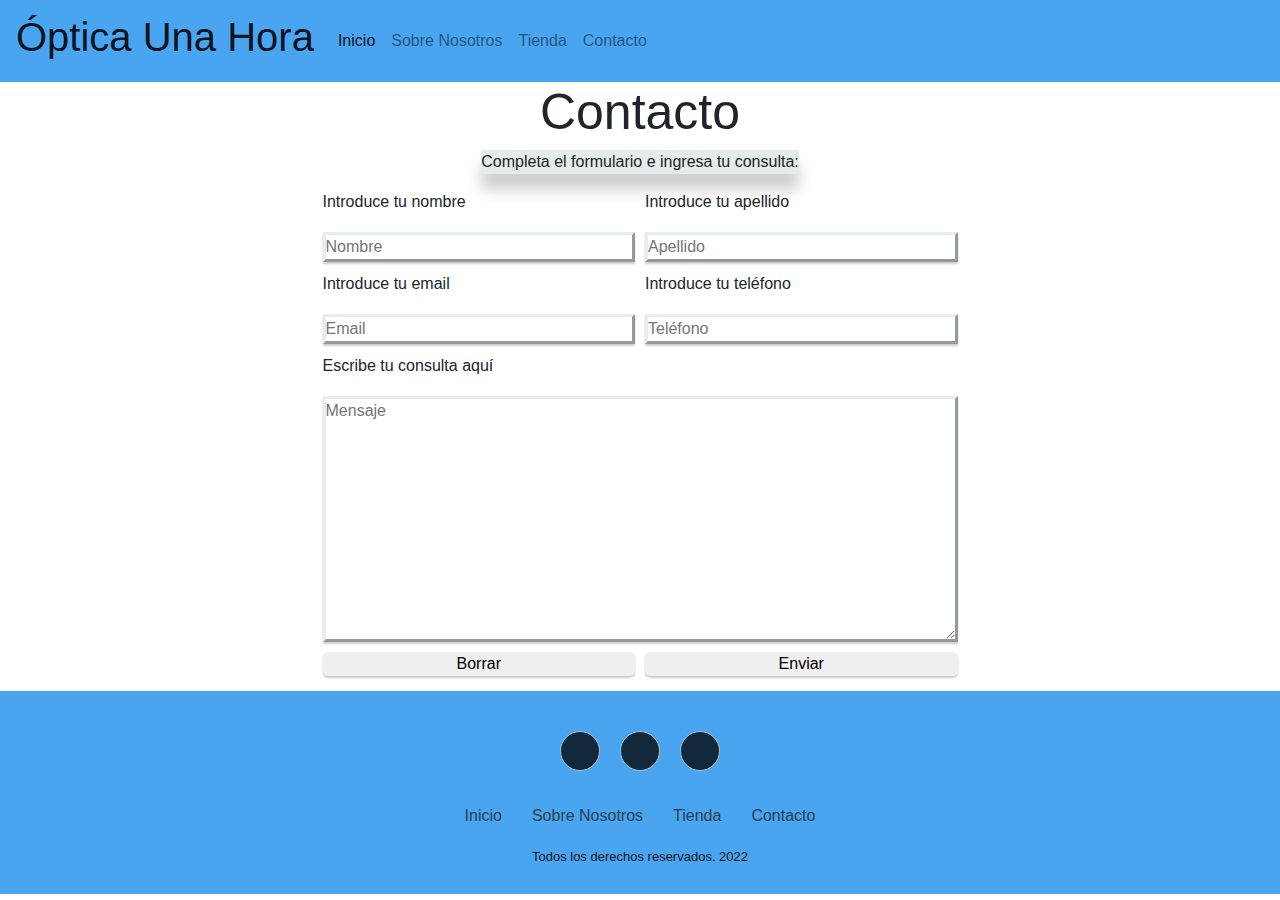
<file: contacto.html>
<!DOCTYPE html>
<html lang="es">

<head>
    <meta charset="UTF-8">
    <meta http-equiv="X-UA-Compatible" content="IE=edge">
    <meta name="viewport" content="width=device-width, initial-scale=1.0">
    <link rel="stylesheet" href="https://cdnjs.cloudflare.com/ajax/libs/font-awesome/6.0.0-beta3/css/all.min.css"
        integrity="sha512-Fo3rlrZj/k7ujTnHg4CGR2D7kSs0v4LLanw2qksYuRlEzO+tcaEPQogQ0KaoGN26/zrn20ImR1DfuLWnOo7aBA=="
        crossorigin="anonymous" referrerpolicy="no-referrer" />
    <link rel="stylesheet" href="https://cdn.jsdelivr.net/npm/bootstrap@4.6.1/dist/css/bootstrap.min.css"
        integrity="sha384-zCbKRCUGaJDkqS1kPbPd7TveP5iyJE0EjAuZQTgFLD2ylzuqKfdKlfG/eSrtxUkn" crossorigin="anonymous">
    <link rel="stylesheet" href="../css/bootstrap.min.css">
    <link rel="stylesheet" href="css/estilos.css">
    <title>Contacto</title>
</head>

<body>
    <header class="headercontacto">
        <nav class="col-12 container-fluid navbar navbar-expand-md navbar-light">
            <!-- imagen de logo -->
            <a class="navbar-brand" href="#">
                <h1>Óptica Una Hora</h1>
            </a>
            <button class="navbar-toggler" type="button" data-toggle="collapse" data-target="#collapsibleNavbar">
                <span class="navbar-toggler-icon"></span>
            </button>
            <!-- final de logo -->
            <!-- inicio de barra de navegacion -->
            <div class="collapse navbar-collapse" id="collapsibleNavbar">
                <ul class="navbar-nav">
                    <li class="nav-item">
                        <a class="nav-link active" href="index.html">Inicio</a>
                    </li>
                    <li class="nav-item">
                        <a class="nav-link" href="sobrenosotros.html">Sobre Nosotros</a>
                    </li>
                    <li class="nav-item">
                        <a class="nav-link" href="tienda.html">Tienda</a>
                    </li>
                    <li class="nav-item">
                        <a class="nav-link" href="#">Contacto</a>
                    </li>
                </ul>
            </div>
        </nav>
    </header>
    <main class="maincontacto">
        <section class="sectioncontacto">
            <h1 class="titulocontacto">Contacto</h1>
        </section>
        <div class="parrafocontacto">
            <p>Completa el formulario e ingresa tu consulta:</p>
        </div>
        <!-- inicio formulario de contacto -->
        <div class="formulariocontacto" id="formulariocontacto">
            <label class="formnombre" for="nombre">Introduce tu nombre</label>
            <input class="formnombre1" type="text" placeholder="Nombre"><br>
            <label class="formapellido" for="apellido">Introduce tu apellido</label>
            <input class="formapellido1" type="text" placeholder="Apellido"><br>
            <label class="formemail" for="email">Introduce tu email</label>
            <input class="formemail1" type="email" id="mail" placeholder="Email" required><br>
            <label class="formnumero" for="number">Introduce tu teléfono</label>
            <input class="formnumero1" type="numero" placeholder="Teléfono"><br>
            <label class="formmensaje" for="mensaje">Escribe tu consulta aquí</label><br>
            <textarea class="formmensaje1" rows="10" placeholder="Mensaje"></textarea><br>
            <input class="formborrar" type="reset" value="Borrar">
            <input class="formenviar" type="submit" value="Enviar">
        </div>
        <!-- final formulario de contacto -->
    </main>
    <footer class="footer f-index">
        <div class="social">
            <a href="https://www.instagram.com/opticaunahora/" target="_blank"><i
                    class="fab fa-instagram"></i></a>
            <a href=""><i class="fab fa-whatsapp"></i></a>
            <a href="https://www.facebook.com/opticaunahora.cordoba" target="_blank"><i class="fab fa-facebook-f"></i></a>
        </div>
        <ul class="list">
            <li>
                <a href="index.html">Inicio</a>
            </li>
            <li>
                <a href="sobrenosotros.html">Sobre Nosotros</a>
            </li>
            <li>
                <a href="tienda.html">Tienda</a>
            </li>
            <li>
                <a href="contacto.html">Contacto</a>
            </li>
        </ul>
        <p class="copyright">
            <i class="far fa-copyright"></i> Todos los derechos reservados. 2022
        </p>
    </footer>
    <script src="https://cdn.jsdelivr.net/npm/jquery@3.5.1/dist/jquery.slim.min.js"
        integrity="sha384-DfXdz2htPH0lsSSs5nCTpuj/zy4C+OGpamoFVy38MVBnE+IbbVYUew+OrCXaRkfj" crossorigin="anonymous">
    </script>
    <script src="https://cdn.jsdelivr.net/npm/popper.js@1.16.1/dist/umd/popper.min.js"
        integrity="sha384-9/reFTGAW83EW2RDu2S0VKaIzap3H66lZH81PoYlFhbGU+6BZp6G7niu735Sk7lN" crossorigin="anonymous">
    </script>
    <script src="https://cdn.jsdelivr.net/npm/bootstrap@4.6.1/dist/js/bootstrap.min.js"
        integrity="sha384-VHvPCCyXqtD5DqJeNxl2dtTyhF78xXNXdkwX1CZeRusQfRKp+tA7hAShOK/B/fQ2" crossorigin="anonymous">
    </script>
</body>

</html>
</file>
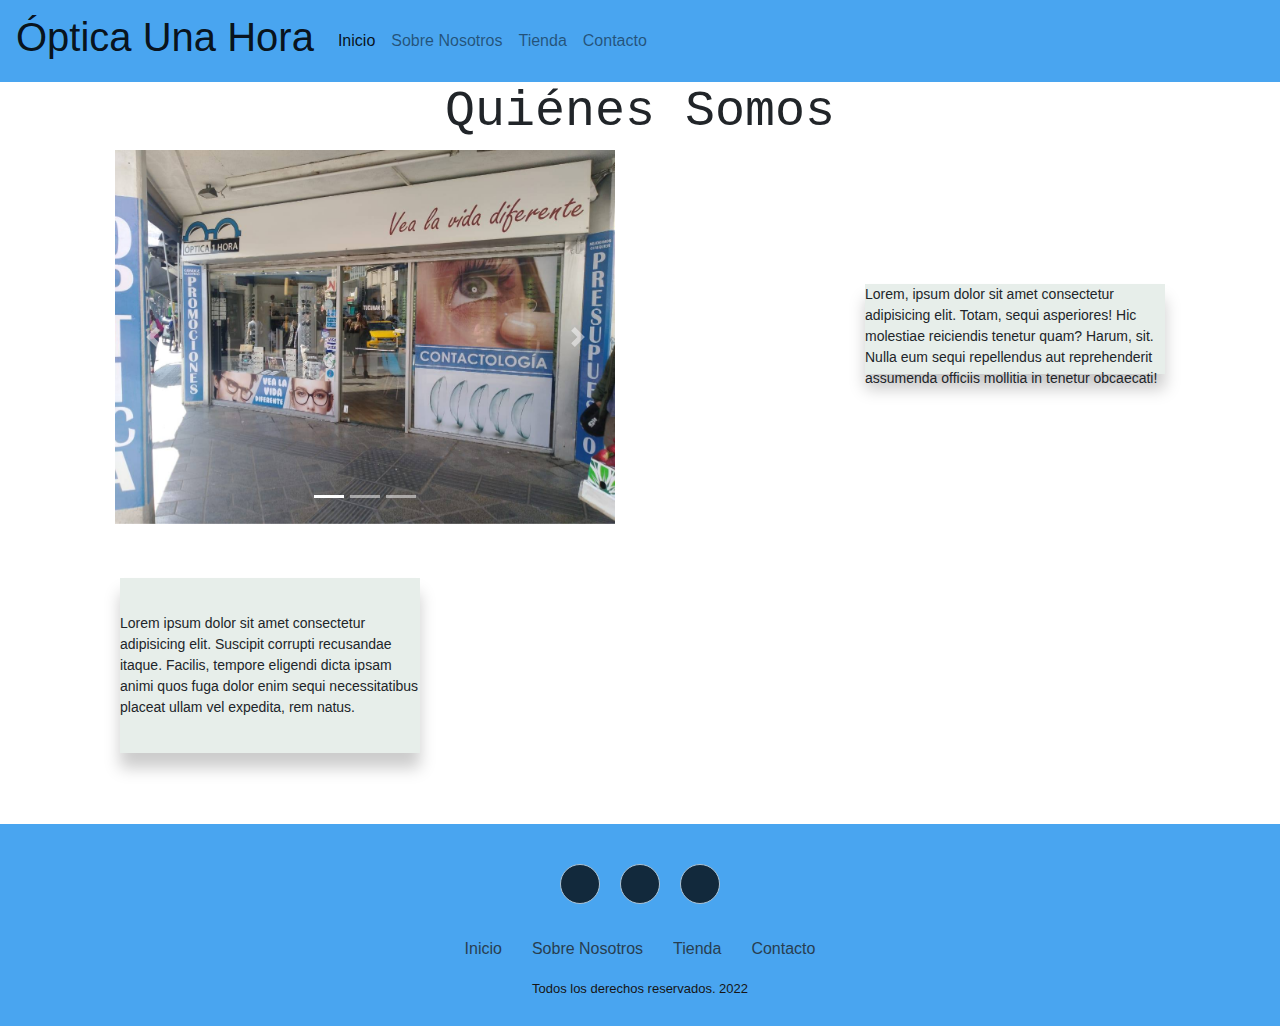
<file: sobrenosotros.html>
<!DOCTYPE html>
<html lang="es">

<head>
    <meta charset="UTF-8" />
    <meta http-equiv="X-UA-Compatible" content="IE=edge" />
    <meta name="viewport" content="width=device-width, initial-scale=1.0" />
    <link rel="stylesheet" href="https://cdnjs.cloudflare.com/ajax/libs/font-awesome/6.0.0-beta3/css/all.min.css"
        integrity="sha512-Fo3rlrZj/k7ujTnHg4CGR2D7kSs0v4LLanw2qksYuRlEzO+tcaEPQogQ0KaoGN26/zrn20ImR1DfuLWnOo7aBA=="
        crossorigin="anonymous" referrerpolicy="no-referrer" />

    <link rel="stylesheet" href="https://unpkg.com/aos@next/dist/aos.css" />
    <link rel="stylesheet" href="https://cdn.jsdelivr.net/npm/bootstrap@4.6.1/dist/css/bootstrap.min.css"
        integrity="sha384-zCbKRCUGaJDkqS1kPbPd7TveP5iyJE0EjAuZQTgFLD2ylzuqKfdKlfG/eSrtxUkn" crossorigin="anonymous" />
    <link rel="stylesheet" href="../css/bootstrap.min.css" />
    <link rel="stylesheet" href="css/estilos.css">
    <title>Sobre Nosotros</title>
</head>

<body>
    <header class="headerproductos">
        <nav class="col-12 container navbar navbar-expand-md navbar-light">
            <!-- imagen de logo -->
            <a class="navbar-brand" href="#">
                <h1>Óptica Una Hora</h1>
            </a>
            <button class="navbar-toggler" type="button" data-toggle="collapse" data-target="#collapsibleNavbar">
                <span class="navbar-toggler-icon"></span>
            </button>
            <!-- final de logo -->
            <!-- inicio de barra de navegacion -->
            <div class="collapse navbar-collapse" id="collapsibleNavbar">
                <ul class="navbar-nav">
                    <li class="nav-item">
                        <a class="nav-link active" href="index.html">Inicio</a>
                    </li>
                    <li class="nav-item">
                        <a class="nav-link" href="#">Sobre Nosotros</a>
                    </li>
                    <li class="nav-item">
                        <a class="nav-link" href="tienda.html">Tienda</a>
                    </li>
                    <li class="nav-item">
                        <a class="nav-link" href="contacto.html">Contacto</a>
                    </li>
                </ul>
            </div>
        </nav>
        <!-- final de la barra de navegacion -->
    </header>
    <main class="mainproductos">
        <section class="sectionacerca">
            <div class="tituloacerca">
                <h1 class="h1acerca">Quiénes Somos</h1>
            </div>
        </section>
        <!-- inicio del carrusel -->
        <div class="carouselacerca">
            <div id="carouselExampleIndicators" class="carousel slide" data-ride="carousel">
                <ol class="carousel-indicators">
                    <li data-target="#carouselExampleIndicators" data-slide-to="0" class="active"></li>
                    <li data-target="#carouselExampleIndicators" data-slide-to="1"></li>
                    <li data-target="#carouselExampleIndicators" data-slide-to="2"></li>
                </ol>
                <div class="carousel-inner">
                    <div class="carousel-item active">
                        <img class="d-block w-100" src="multimedia/local.jpg" alt="fondo slide">
                    </div>
                    <div class="carousel-item">
                        <img class="d-block w-100" src="multimedia/ff.jpg" alt="fondo 1 slide">
                    </div>
                    <div class="carousel-item">
                        <img class="d-block w-100" src="multimedia/gg.jpg" alt="fondo 2 slide">
                    </div>
                </div>
                <a class="carousel-control-prev" href="#carouselExampleIndicators" role="button" data-slide="prev">
                    <span class="carousel-control-prev-icon" aria-hidden="true"></span>
                    <span class="sr-only">Previous</span>
                </a>
                <a class="carousel-control-next" href="#carouselExampleIndicators" role="button" data-slide="next">
                    <span class="carousel-control-next-icon" aria-hidden="true"></span>
                    <span class="sr-only">Next</span>
                </a>
            </div>
            <!-- texto que acompaña al carrusel -->
            <p>
                Lorem, ipsum dolor sit amet consectetur adipisicing elit. Totam, sequi asperiores! Hic molestiae
                reiciendis tenetur quam? Harum, sit. Nulla eum sequi repellendus aut reprehenderit assumenda officiis
                mollitia in tenetur obcaecati!
            </p>
        </div>
        <!-- final del carrusel -->
        <!-- inicio del mapa -->
        <div class="underacerca">
            <!-- texto que acompaña al mapa -->
            <p>
                Lorem ipsum dolor sit amet consectetur adipisicing elit. Suscipit corrupti recusandae itaque. Facilis,
                tempore eligendi dicta ipsam animi quos fuga dolor enim sequi necessitatibus placeat ullam vel expedita,
                rem natus.
            </p>
            <iframe
                src="https://www.google.com/maps/embed?pb=!1m18!1m12!1m3!1d3404.9777688786908!2d-64.19007198485201!3d-31.41473858140466!2m3!1f0!2f0!3f0!3m2!1i1024!2i768!4f13.1!3m3!1m2!1s0x9432a28213df4287%3A0x46882cf26c71a261!2sTucum%C3%A1n%2010%2C%20X5022FKB%20C%C3%B3rdoba%2C%20Argentina!5e0!3m2!1ses-419!2sus!4v1641672383105!5m2!1ses-419!2sus"
                width="450" height="300" style="border:0;" allowfullscreen="" loading="lazy"></iframe>
        </div>
        <!-- final del mapa -->
    </main>
    <footer class="footer f-index">
        <div class="social">
            <a href="https://www.instagram.com/opticaunahora/" target="_blank"><i class="fab fa-instagram"></i></a>
            <a href=""><i class="fab fa-whatsapp"></i></a>
            <a href="https://www.facebook.com/opticaunahora.cordoba" target="_blank"><i
                    class="fab fa-facebook-f"></i></a>
        </div>
        <ul class="list">
            <li>
                <a href="index.html">Inicio</a>
            </li>
            <li>
                <a href="#">Sobre Nosotros</a>
            </li>
            <li>
                <a href="tienda.html">Tienda</a>
            </li>
            <li>
                <a href="contacto.html">Contacto</a>
            </li>
        </ul>
        <p class="copyright">
            <i class="far fa-copyright"></i> Todos los derechos reservados. 2022
        </p>
    </footer>
    <script src="https://unpkg.com/aos@next/dist/aos.js"></script>
    <script>
        AOS.init();
    </script>
    <script src="https://cdn.jsdelivr.net/npm/jquery@3.5.1/dist/jquery.slim.min.js"
        integrity="sha384-DfXdz2htPH0lsSSs5nCTpuj/zy4C+OGpamoFVy38MVBnE+IbbVYUew+OrCXaRkfj" crossorigin="anonymous">
        </script>
    <script src="https://cdn.jsdelivr.net/npm/popper.js@1.16.1/dist/umd/popper.min.js"
        integrity="sha384-9/reFTGAW83EW2RDu2S0VKaIzap3H66lZH81PoYlFhbGU+6BZp6G7niu735Sk7lN" crossorigin="anonymous">
        </script>
    <script src="https://cdn.jsdelivr.net/npm/bootstrap@4.6.1/dist/js/bootstrap.min.js"
        integrity="sha384-VHvPCCyXqtD5DqJeNxl2dtTyhF78xXNXdkwX1CZeRusQfRKp+tA7hAShOK/B/fQ2" crossorigin="anonymous">
        </script>
</body>

</html>
</file>
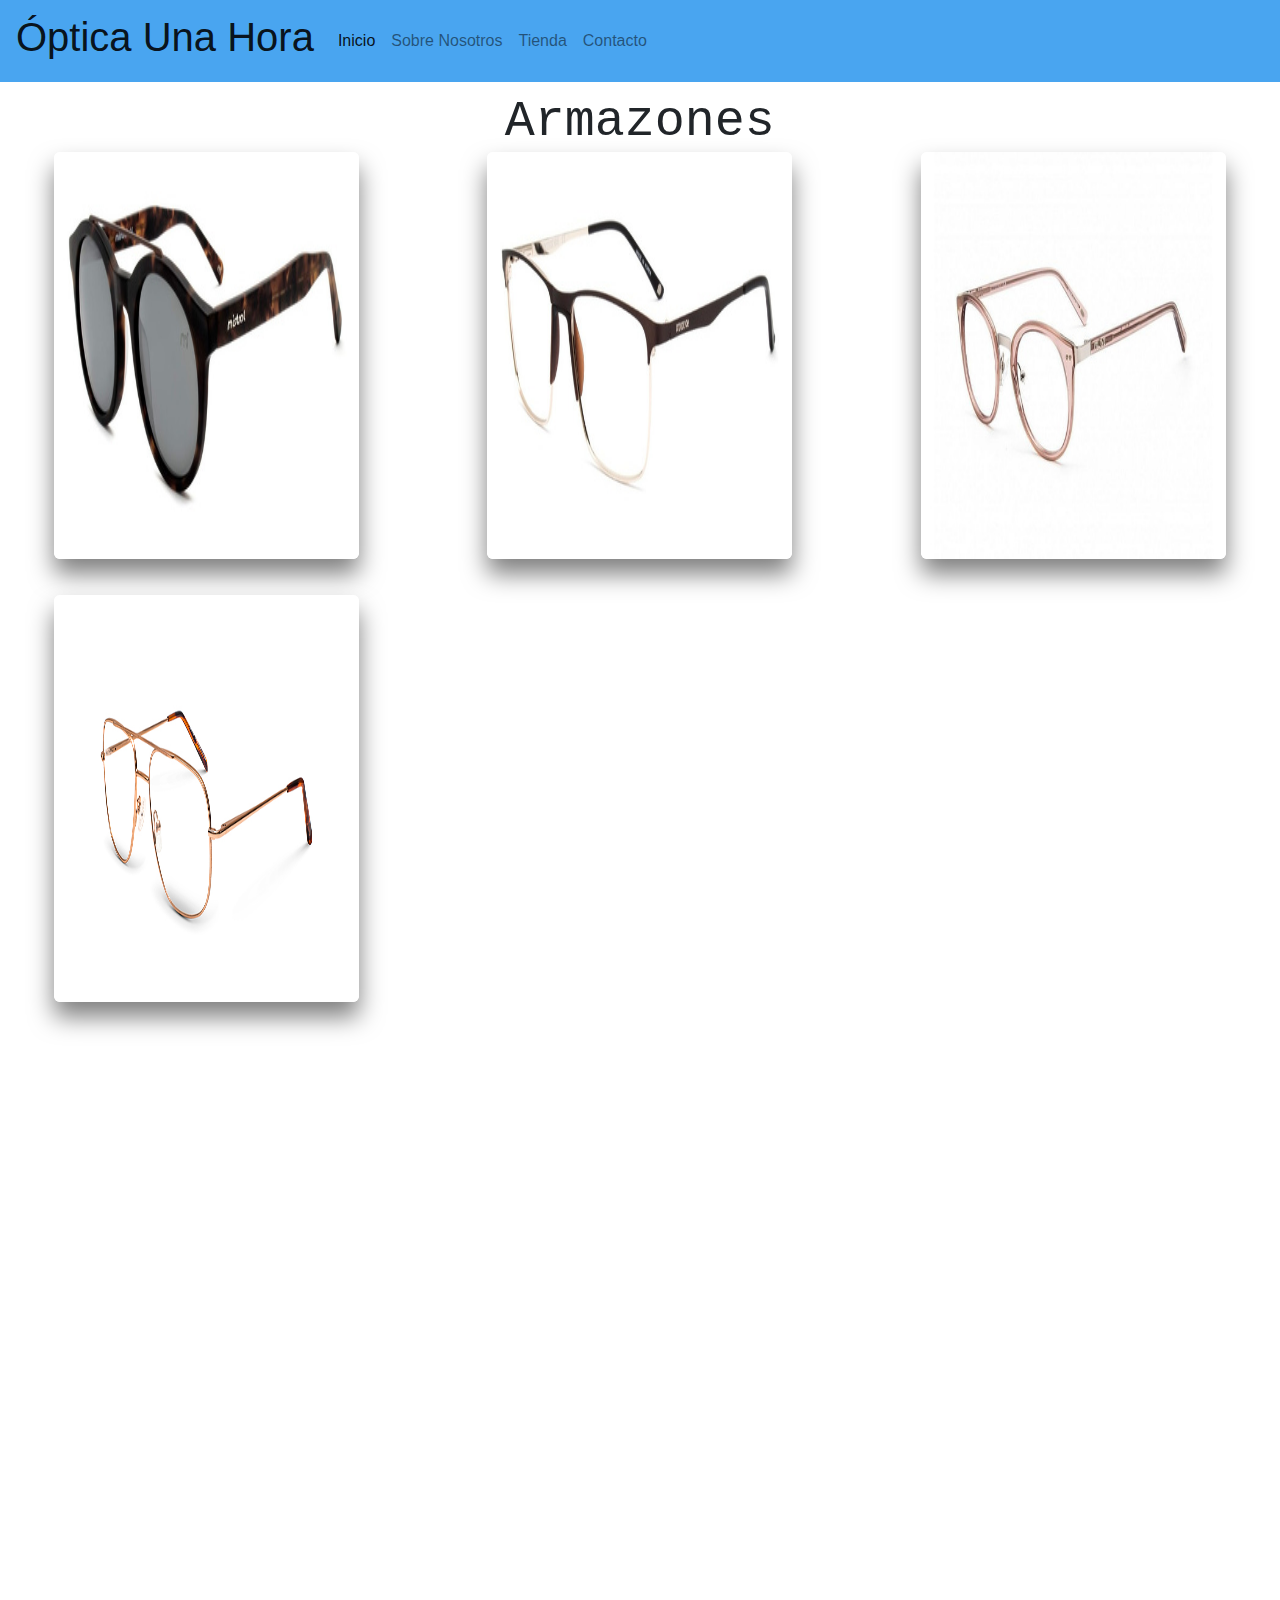
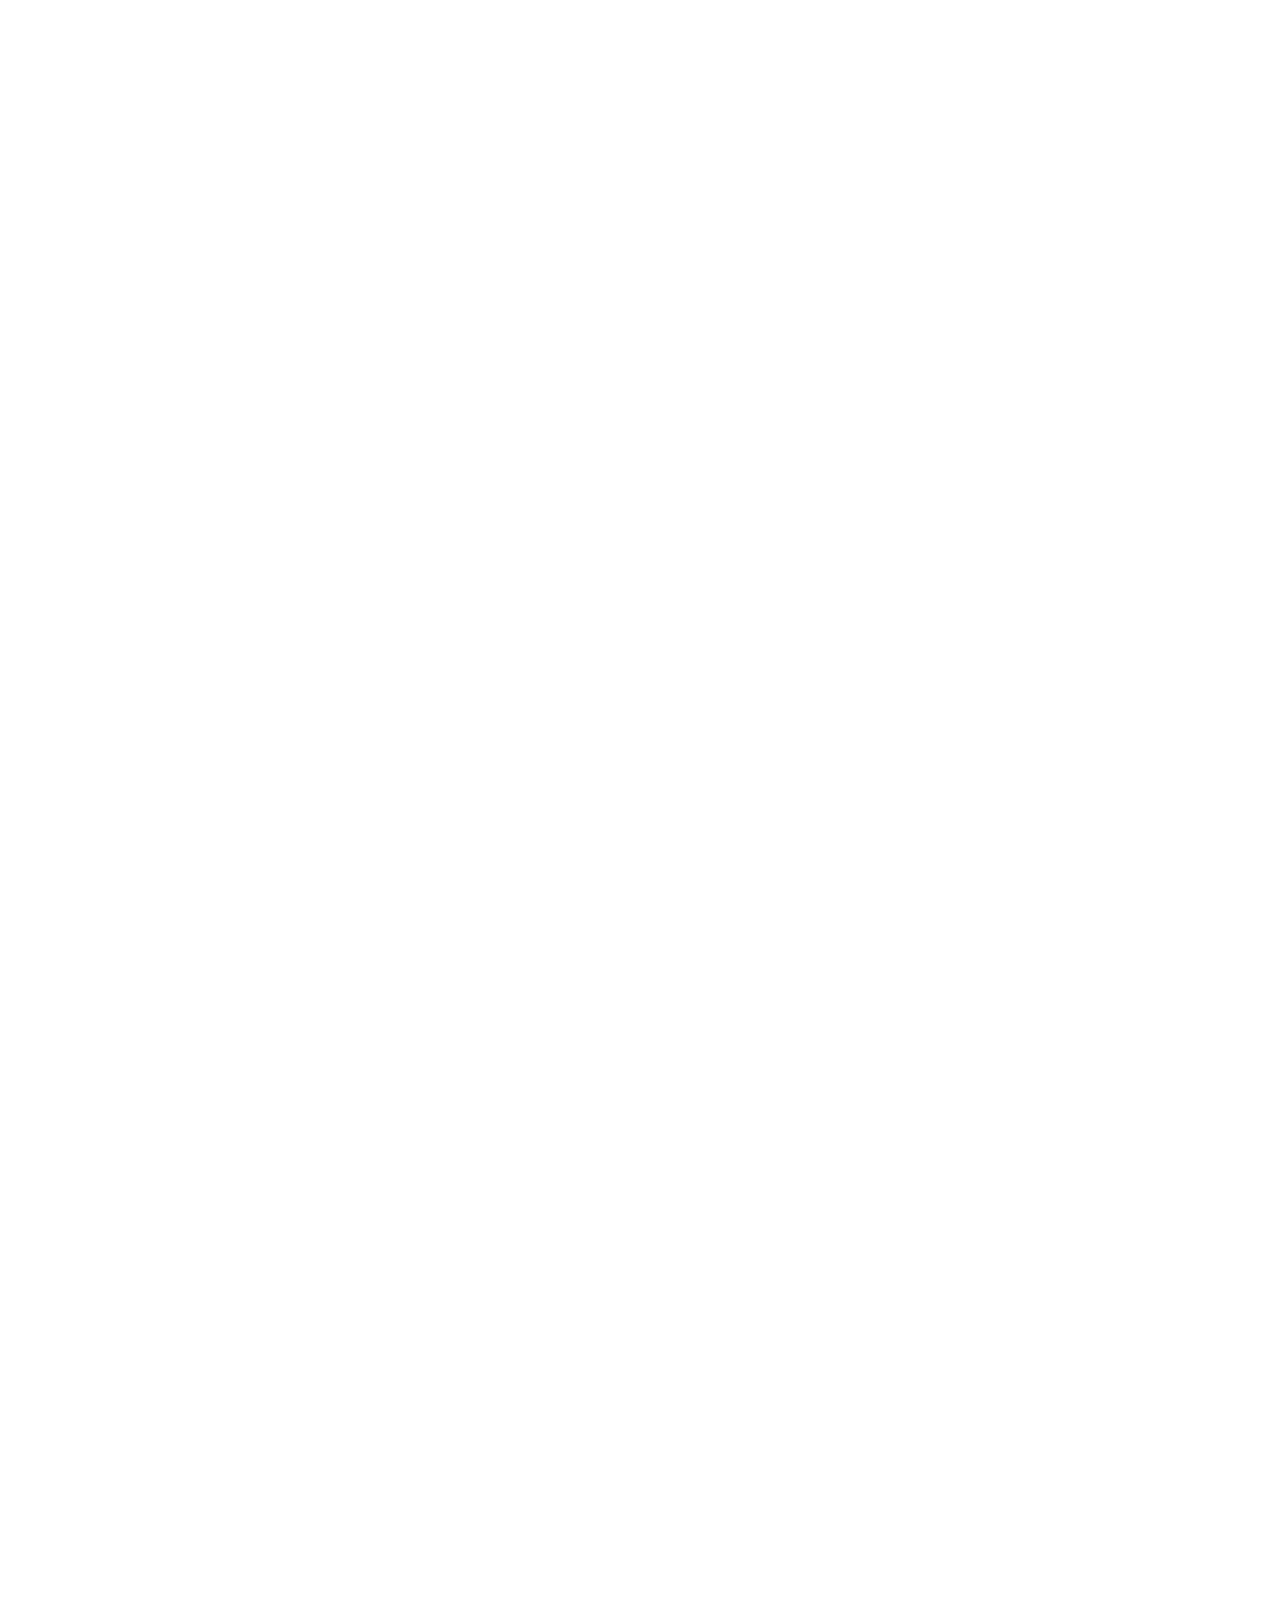
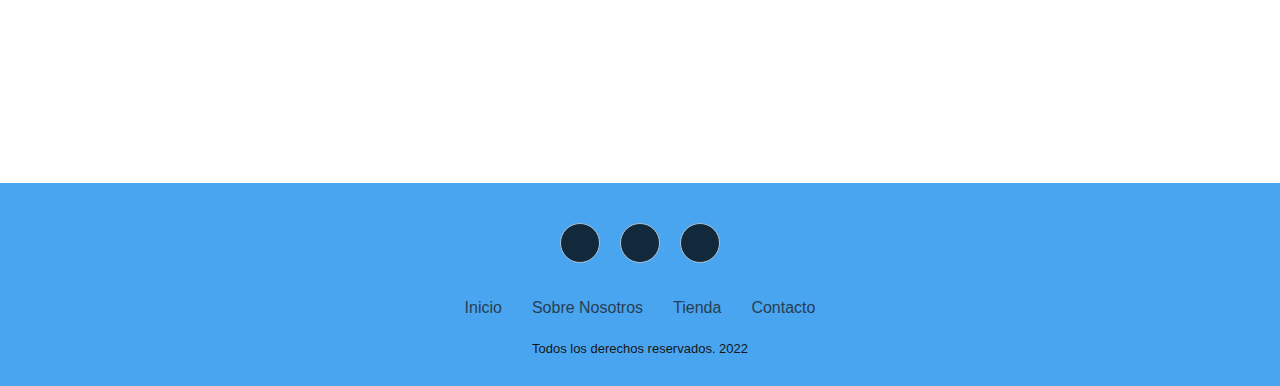
<file: tienda.html>
<!DOCTYPE html>
<html lang="es">

<head>
    <meta charset="UTF-8">
    <meta http-equiv="X-UA-Compatible" content="IE=edge">
    <meta name="viewport" content="width=device-width, initial-scale=1.0">
    <link rel="stylesheet" href="https://cdnjs.cloudflare.com/ajax/libs/font-awesome/6.0.0-beta3/css/all.min.css"
        integrity="sha512-Fo3rlrZj/k7ujTnHg4CGR2D7kSs0v4LLanw2qksYuRlEzO+tcaEPQogQ0KaoGN26/zrn20ImR1DfuLWnOo7aBA=="
        crossorigin="anonymous" referrerpolicy="no-referrer" />

    <link rel="stylesheet" href="https://unpkg.com/aos@next/dist/aos.css" />
    <link rel="stylesheet" href="https://cdn.jsdelivr.net/npm/bootstrap@4.6.1/dist/css/bootstrap.min.css"
        integrity="sha384-zCbKRCUGaJDkqS1kPbPd7TveP5iyJE0EjAuZQTgFLD2ylzuqKfdKlfG/eSrtxUkn" crossorigin="anonymous">
    <link rel="stylesheet" href="../css/bootstrap.min.css">
    <link rel="stylesheet" href="css/estilos.css">
    <title>Tienda</title>
</head>

<body>
    <header class="headertienda">
        <nav class="col-12 container-fluid navbar navbar-expand-md navbar-light">
            <!-- imagen de logo -->
            <a class="navbar-brand" href="#">
                <h1>Óptica Una Hora</h1>
            </a>
            <button class="navbar-toggler" type="button" data-toggle="collapse" data-target="#collapsibleNavbar">
                <span class="navbar-toggler-icon"></span>
            </button>
            <!-- final de logo -->
            <!-- inicio de barra de navegacion -->
            <div class="collapse navbar-collapse" id="collapsibleNavbar">
                <ul class="navbar-nav">
                    <li class="nav-item">
                        <a class="nav-link active" href="index.html">Inicio</a>
                    </li>
                    <li class="nav-item">
                        <a class="nav-link" href="sobrenosotros.html">Sobre Nosotros</a>
                    </li>
                    <li class="nav-item">
                        <a class="nav-link" href="#">Tienda</a>
                    </li>
                    <li class="nav-item">
                        <a class="nav-link" href="contacto.html">Contacto</a>
                    </li>
                </ul>
            </div>
        </nav>
        <!-- final de la barra de navegacion -->
    </header>
    <main class="maintienda">
        <section id="sectionarmazones">
            <div data-aos="flip-up" class="itemarmazones itemarmazones1">
                <h1 class="h1tienda">Armazones</h1>
            </div>
            <div data-aos="zoom-in" class="itemarmazones itemarmazones2">
                <figure>
                    <img src="multimedia/mistral.jpg" alt="mistral">
                    <div class="efectocard">
                        <h3>$0.00</h3>
                        <h4>Envio Gratis</h4>
                        <p>Lorem ipsum dolor sit amet consectetur adipisicing elit.</p>
                    </div>
                </figure>
            </div>
            <div data-aos="zoom-in" class="itemarmazones itemarmazones3">
                <figure>
                    <img src="multimedia/protoype.jpg" alt="prototype">
                    <div class="efectocard">
                        <h3>$0.00</h3>
                        <h4>Envio Gratis</h4>
                        <p>Lorem ipsum dolor sit amet consectetur adipisicing elit.</p>
                    </div>
                </figure>
            </div>
            <div data-aos="zoom-in" class="itemarmazones itemarmazones4">
                <figure>
                    <img src="multimedia/prune.jpg" alt="prune">
                    <div class="efectocard">
                        <h3>$0.00</h3>
                        <h4>Envio Gratis</h4>
                        <p>Lorem ipsum dolor sit amet consectetur adipisicing elit.</p>
                    </div>
                </figure>
            </div>
            <div data-aos="zoom-in" class="itemarmazones itemarmazones5">
                <figure>
                    <img src="multimedia/kypers.jpg" alt="kypers">
                    <div class="efectocard">
                        <h3>$0.00</h3>
                        <h4>Envio Gratis</h4>
                        <p>Lorem ipsum dolor sit amet consectetur adipisicing elit.</p>
                    </div>
                </figure>
            </div>

        </section>
        <!-- final seccion ARMAZONES -->
        <!-- inicio seccion LENTESSOL -->
        <section id="sectionlentesdesol">
            <div data-aos="flip-up" class="itemlentessol itemlentessol1">
                <h1 class="h1tienda">Lentes de Sol</h1>
            </div>
            <div data-aos="zoom-in" class="itemlentessol itemlentessol2">
                <figure>
                    <img src="multimedia/rayban.webp" alt="Rayban">
                    <div class="efectocard">
                        <h3>$0.00</h3>
                        <h4>Envio Gratis</h4>
                        <p>Lorem ipsum dolor sit amet consectetur adipisicing elit.</p>
                    </div>
                </figure>
            </div>
            <div data-aos="zoom-in" class="itemlentessol itemlentessol3">
                <figure>
                    <img src="multimedia/polarizados.jpg" alt="Polarizados">
                    <div class="efectocard">
                        <h3>$0.00</h3>
                        <h4>Envio Gratis</h4>
                        <p>Lorem ipsum dolor sit amet consectetur adipisicing elit.</p>
                    </div>
                </figure>
            </div>
            <div data-aos="zoom-in" class="itemlentessol itemlentessol4">
                <figure>
                    <img src="multimedia/color.jfif" alt="Color">
                    <div class="efectocard">
                        <h3>$0.00</h3>
                        <h4>Envio Gratis</h4>
                        <p>Lorem ipsum dolor sit amet consectetur adipisicing elit.</p>
                    </div>
                </figure>
            </div>
            <div data-aos="zoom-in" class="itemlentessol itemlentessol5">
                <figure>
                    <img src="multimedia/motoroil.jfif" alt="Motor Oil">
                    <div class="efectocard">
                        <h3>$0.00</h3>
                        <h4>Envio Gratis</h4>
                        <p>Lorem ipsum dolor sit amet consectetur adipisicing elit.</p>
                    </div>
                </figure>
            </div>
        </section>
        <!-- final de seccion lentesdesol -->
        <!-- inicio de seccion DeContacto -->
        <section id="sectionlentescontacto">
            <div data-aos="flip-up" class="itemacontacto itemacontacto1">
                <h1 class="h1tienda">Lentes de Contacto</h1>
            </div>
            <div data-aos="zoom-in" class="itemacontacto itemacontacto2">
                <figure>
                    <img src="multimedia/contacto" alt="contactología">
                    <div class="efectocard">
                        <h3>$0.00</h3>
                        <h4>Envio Gratis</h4>
                        <p>Lorem ipsum dolor sit amet consectetur adipisicing elit.</p>
                    </div>
                </figure>
            </div>
        </section>
        <!-- final de seccion DeContacto -->
        <!-- inicio de seccion accesorios -->
        <section id="sectionaccesorios">
            <div data-aos="flip-up" class="imtemaccesorios imtemaccesorios1">
                <h1 class="h1tienda">Líquidos y accesorios</h1>
            </div>
            <div data-aos="zoom-in" class="imtemaccesorios imtemaccesorios2">
                <figure>
                    <img src="multimedia/gg.jpg" alt="liquidos">
                    <div class="efectocard">
                        <h3>$0.00</h3>
                        <h4>Envio Gratis</h4>
                        <p>Lorem ipsum dolor sit amet consectetur adipisicing elit.</p>
                    </div>
                </figure>
            </div>
            <div data-aos="zoom-in" class="imtemaccesorios imtemaccesorios3">
                <figure>
                    <img src="multimedia/colgantes.jpg" alt="colgantes">
                    <div class="efectocard">
                        <h3>$0.00</h3>
                        <h4>Envio Gratis</h4>
                        <p>Lorem ipsum dolor sit amet consectetur adipisicing elit.</p>
                    </div>
                </figure>
            </div>
            <div data-aos="zoom-in" class="imtemaccesorios imtemaccesorios4">
                <figure>
                    <img src="multimedia/soporte.jfif" alt="accesorios">
                    <div class="efectocard">
                        <h3>$0.00</h3>
                        <h4>Envio Gratis</h4>
                        <p>Lorem ipsum dolor sit amet consectetur adipisicing elit.</p>
                    </div>
                </figure>
            </div>
        </section>
        <!-- final de seccion accesorios -->
    </main>
    <footer class="footer f-index">
        <div class="social">
            <a href="https://www.instagram.com/opticaunahora/" target="_blank"><i class="fab fa-instagram"></i></a>
            <a href=""><i class="fab fa-whatsapp"></i></a>
            <a href="https://www.facebook.com/opticaunahora.cordoba" target="_blank"><i
                    class="fab fa-facebook-f"></i></a>
        </div>
        <ul class="list">
            <li>
                <a href="index.html">Inicio</a>
            </li>
            <li>
                <a href="sobrenosotros.html">Sobre Nosotros</a>
            </li>
            <li>
                <a href="#">Tienda</a>
            </li>
            <li>
                <a href="contacto.html">Contacto</a>
            </li>
        </ul>
        <p class="copyright">
            <i class="far fa-copyright"></i> Todos los derechos reservados. 2022
        </p>
    </footer>
    <script src="https://unpkg.com/aos@next/dist/aos.js"></script>
    <script src="https://cdn.jsdelivr.net/npm/jquery@3.5.1/dist/jquery.slim.min.js"
        integrity="sha384-DfXdz2htPH0lsSSs5nCTpuj/zy4C+OGpamoFVy38MVBnE+IbbVYUew+OrCXaRkfj" crossorigin="anonymous">
        </script>
    <script src="https://cdn.jsdelivr.net/npm/popper.js@1.16.1/dist/umd/popper.min.js"
        integrity="sha384-9/reFTGAW83EW2RDu2S0VKaIzap3H66lZH81PoYlFhbGU+6BZp6G7niu735Sk7lN" crossorigin="anonymous">
        </script>
    <script src="https://cdn.jsdelivr.net/npm/bootstrap@4.6.1/dist/js/bootstrap.min.js"
        integrity="sha384-VHvPCCyXqtD5DqJeNxl2dtTyhF78xXNXdkwX1CZeRusQfRKp+tA7hAShOK/B/fQ2" crossorigin="anonymous">
        </script>
    <script>
        AOS.init();
    </script>
</body>

</html>
</file>
<file: css/estilos.css>
* {
    margin: 0;
    padding: 0;
    box-sizing: border-box;
    font-family: 'Segoe UI', sans-serif;
    font-size: 16px;
}

body {
    width: 100%;
    height: 100%;
    overflow-x: hidden;
    background-color: #fff;
}

.header {
    width: 100%;
    height: 10%;
}

.main {
    width: 100%;
    height: 10%;
}

nav {
    text-align: center;
    top: 0;
    width: 100%;
    display: flex;
    justify-content: center;
    align-items: center;
    background-color: #49a5f0;
}

ul {
    display: flex;
    justify-content: center;
    align-items: flex-end;
    list-style: none;
}

li {
    display: flex;
    justify-content: center;
    align-items: center;
}

.footer {
    padding: 40px 0 10px;
    background-color: #49a5f0;
}

.footer .social {
    text-align: center;
    margin-bottom: 25px;
    color: #020202;
}

.footer .social a {
    font-size: 24px;
    color: inherit;
    border: 1px solid #ccc;
    width: 40px;
    height: 40px;
    line-height: 31px;
    display: inline-block;
    text-align: center;
    border-radius: 50%;
    margin: 0 8px;
    opacity: 0.75;
    background: #000;
    color: #fff;
    transition: all 0.3s ease;
}

.footer .social a:hover {
    opacity: 0.9;
    transition: all 0.3s ease;
    color: #24262b;
    background: #fff;
}

.footer ul {
    margin-top: 0;
    padding: 0;
    list-style: none;
    font-size: 18px;
    line-height: 1.6;
    margin-bottom: 0;
    text-align: center;
    display: flex;
    justify-content: center;
    flex-wrap: wrap;
}

.footer ul a {
    color: inherit;
    text-decoration: none;
    opacity: 0.8;
}

.footer ul li {
    display: inline-block;
    padding: 0 15px;
}

.footer ul li a:hover {
    opacity: 1;
    transition: all 0.3s ease;
    color: #24262b;
}

.footer .copyright {
    margin-top: 15px;
    text-align: center;
    font-size: 13px;
    color: rgb(22, 21, 21);
}

/* FINAL DE NAV Y FOOTER */
/* INICIO DE INDEX */

.display-4 {
    font-family: 'Courier New', Courier, monospace;
    font-size: 24px clamp(3rem, 2.5vw, 5rem);
    color: #2E302F;
}

.parrafoindex {
    height: clamp(100px, 50%, 400px);
}

.container-fluid {
    height: 100%;
}

.contenido {
    width: clamp(320px, 100%, 2560px);
}

.main {
    background-image: url();
    background-repeat: no-repeat;
    background-position-x: center;
    background-position-y: center;

}

.jumbotron {
    visibility: hidden;
    margin-bottom: 0px;
    padding-top: 35%;
    padding-bottom: 35%;
}

.jumbotron h1,
.jumbotron hr,
.jumbotron p,
.jumbotron a {
    visibility: visible;

}

.jumbotron a {
    background-color: #2E302F;
    color: #fff;
    font-size: 500;
    border: 1px solid #ccc;
    border-radius: 50px;
}

.jumbotron a:hover {
    background-color: #fff;
    color: #2E302F;
    font-size: 500;
    border: 1px solid #ccc;
    border-radius: 50px;
}

.btn-tienda {
    text-align: center;
    width: clamp(100px, 50%, 400px);
}

@media only screen and (max-height: 896px) {
    .main {
        background-position-x: center;
        background-position-y: center;
        padding-top: 25%;
        padding-bottom: 25%;
    }
}

@media only screen and (max-height: 1500px) {
    .main {
        background-position-x: center;
        background-position-y: center;
        padding-top: 0;
        padding-bottom: 0;
    }
}


/* FINAL DEL INDEX */
/* INICIO DE TIENDA */

.h1tienda {
    font-family: 'Courier New', Courier, monospace;
    font-size: clamp(35px, 50%, 75px);
    font-size: 50px;
}

/* INICIO DE SECCION ARMAZONES */

#sectionarmazones {
    display: grid;
    grid-template-columns: repeat(3, 1fr);
    grid-template-rows: 75px repeat(2, 1fr);
    gap: 20px;
}

.itemarmazones {
    display: flex;
    justify-content: center;
}

.itemarmazones1 {
    grid-column: 1/4;
    grid-row: 1/2;
    padding: 10px;
}

.itemarmazones2 {
    grid-column: 1/2;
    grid-row: 2/3;
}

.itemarmazones2 figure {
    position: relative;
    width: 305px;
    height: 407px;
    overflow: hidden;
    border-radius: 6px;
    box-shadow: 0px 15px 25px rgba(0, 0, 0, 0.50);
    cursor: pointer;
}

.itemarmazones2 figure:hover>img {
    transform: scale(1.2);
}

.itemarmazones2 figure img {
    width: 100%;
    height: 100%;
    transition: all 0.5s ease-out;
}

.itemarmazones2 figure .efectocard {
    position: absolute;
    top: 0;
    width: 100%;
    height: 100%;
    background-color: rgba(11, 103, 123, 0.6);
    opacity: 0;
    visibility: hidden;
    text-align: center;
    display: flex;
    justify-content: flex-end;
    align-items: flex-start;
    flex-direction: column;
}

.itemarmazones2 figure:hover>.efectocard {
    opacity: 1;
    visibility: visible;
}

.itemarmazones2 figure:hover .efectocard h3 {
    color: #E7EEEA;
    font-size: 30px;
    font-family: 'Courier New', Courier, monospace;
    font-weight: 600;
    text-align: start;
    padding-left: 20px;
}

.itemarmazones2 figure:hover .efectocard h4 {
    color: #0a0a0a;
    font-size: 18px;
    font-family: 'Courier New', Courier, monospace;
    font-weight: 600;
    text-align: left;
    padding-left: 20px;
}

.itemarmazones2 figure .efectocard p {
    color: #E7EEEA;
    font-size: 14px;
    font-family: 'Courier New', Courier, monospace;
    text-align: left;
    padding-left: 20px;
}

.itemarmazones3 {
    grid-column: 2/3;
    grid-row: 2/3;
}

.itemarmazones3 figure {
    position: relative;
    width: 305px;
    height: 407px;
    overflow: hidden;
    border-radius: 6px;
    box-shadow: 0px 15px 25px rgba(0, 0, 0, 0.50);
    cursor: pointer;
}

.itemarmazones3 figure:hover>img {
    transform: scale(1.2);
}

.itemarmazones3 figure img {
    width: 100%;
    height: 100%;
    transition: all 0.5s ease-out;
}

.itemarmazones3 figure .efectocard {
    position: absolute;
    top: 0;
    width: 100%;
    height: 100%;
    background-color: rgba(11, 103, 123, 0.6);
    opacity: 0;
    visibility: hidden;
    text-align: center;
    display: flex;
    justify-content: flex-end;
    align-items: flex-start;
    flex-direction: column;
}

.itemarmazones3 figure:hover>.efectocard {
    opacity: 1;
    visibility: visible;
}

.itemarmazones3 figure:hover .efectocard h3 {
    color: #E7EEEA;
    font-size: 30px;
    font-family: 'Courier New', Courier, monospace;
    font-weight: 600;
    text-align: start;
    padding-left: 20px;
}

.itemarmazones3 figure:hover .efectocard h4 {
    color: #0a0a0a;
    font-size: 18px;
    font-family: 'Courier New', Courier, monospace;
    font-weight: 600;
    text-align: left;
    padding-left: 20px;
}

.itemarmazones3 figure .efectocard p {
    color: #E7EEEA;
    font-size: 14px;
    font-family: 'Courier New', Courier, monospace;
    text-align: left;
    padding-left: 20px;
}

.itemarmazones4 {
    grid-column: 3/4;
    grid-row: 2/3;
}

.itemarmazones4 figure {
    position: relative;
    width: 305px;
    height: 407px;
    overflow: hidden;
    border-radius: 6px;
    box-shadow: 0px 15px 25px rgba(0, 0, 0, 0.50);
    cursor: pointer;
}

.itemarmazones4 figure:hover>img {
    transform: scale(1.2);
}

.itemarmazones4 figure img {
    width: 100%;
    height: 100%;
    transition: all 0.5s ease-out;
}

.itemarmazones4 figure .efectocard {
    position: absolute;
    top: 0;
    width: 100%;
    height: 100%;
    background-color: rgba(11, 103, 123, 0.6);
    opacity: 0;
    visibility: hidden;
    text-align: center;
    display: flex;
    justify-content: flex-end;
    align-items: flex-start;
    flex-direction: column;
}

.itemarmazones4 figure:hover>.efectocard {
    opacity: 1;
    visibility: visible;
}

.itemarmazones4 figure:hover .efectocard h3 {
    color: #E7EEEA;
    font-size: 30px;
    font-family: 'Courier New', Courier, monospace;
    font-weight: 600;
    text-align: start;
    padding-left: 20px;
}

.itemarmazones4 figure:hover .efectocard h4 {
    color: #0a0a0a;
    font-size: 18px;
    font-family: 'Courier New', Courier, monospace;
    font-weight: 600;
    text-align: left;
    padding-left: 20px;
}

.itemarmazones4 figure .efectocard p {
    color: #E7EEEA;
    font-size: 14px;
    font-family: 'Courier New', Courier, monospace;
    text-align: left;
    padding-left: 20px;
}

.itemarmazones5 {
    grid-column: 1/2;
    grid-row: 3/4;
}

.itemarmazones5 figure {
    position: relative;
    width: 305px;
    height: 407px;
    overflow: hidden;
    border-radius: 6px;
    box-shadow: 0px 15px 25px rgba(0, 0, 0, 0.50);
    cursor: pointer;
}

.itemarmazones5 figure:hover>img {
    transform: scale(1.2);
}

.itemarmazones5 figure img {
    width: 100%;
    height: 100%;
    transition: all 0.5s ease-out;
}

.itemarmazones5 figure .efectocard {
    position: absolute;
    top: 0;
    width: 100%;
    height: 100%;
    background-color: rgba(11, 103, 123, 0.6);
    opacity: 0;
    visibility: hidden;
    text-align: center;
    display: flex;
    justify-content: flex-end;
    align-items: flex-start;
    flex-direction: column;
}

.itemarmazones5 figure:hover>.efectocard {
    opacity: 1;
    visibility: visible;
}

.itemarmazones5 figure:hover .efectocard h3 {
    color: #E7EEEA;
    font-size: 30px;
    font-family: 'Courier New', Courier, monospace;
    font-weight: 600;
    text-align: start;
    padding-left: 20px;
}

.itemarmazones5 figure:hover .efectocard h4 {
    color: #0a0a0a;
    font-size: 18px;
    font-family: 'Courier New', Courier, monospace;
    font-weight: 600;
    text-align: left;
    padding-left: 20px;
}

.itemarmazones5 figure .efectocard p {
    color: #E7EEEA;
    font-size: 14px;
    font-family: 'Courier New', Courier, monospace;
    text-align: left;
    padding-left: 20px;
}

/* FINAL DE SECCION ARMAZONES */
/* INICIO DE SECCION LENTESSOL */

#sectionlentesdesol {
    display: grid;
    grid-template-columns: repeat(4, 1fr);
    grid-template-rows: 75px 1fr;
    gap: 20px;
}

.itemlentessol {
    display: flex;
    justify-content: center;
}

.itemlentessol1 {
    grid-column: 2/4;
    grid-row: 1/2;
    padding: 10px;
}

.itemlentessol2 {
    grid-column: 1/2;
    grid-row: 2/3;
}

.itemlentessol2 figure {
    position: relative;
    width: 305px;
    height: 407px;
    overflow: hidden;
    border-radius: 6px;
    box-shadow: 0px 15px 25px rgba(0, 0, 0, 0.50);
    cursor: pointer;
}

.itemlentessol2 figure:hover>img {
    transform: scale(1.2);
}

.itemlentessol2 figure img {
    width: 100%;
    height: 100%;
    transition: all 0.5s ease-out;
}

.itemlentessol2 figure .efectocard {
    position: absolute;
    top: 0;
    width: 100%;
    height: 100%;
    background-color: rgba(11, 103, 123, 0.6);
    opacity: 0;
    visibility: hidden;
    text-align: center;
    display: flex;
    justify-content: flex-end;
    align-items: flex-start;
    flex-direction: column;
}

.itemlentessol2 figure:hover>.efectocard {
    opacity: 1;
    visibility: visible;
}

.itemlentessol2 figure:hover .efectocard h3 {
    color: #E7EEEA;
    font-size: 30px;
    font-family: 'Courier New', Courier, monospace;
    font-weight: 600;
    text-align: start;
    padding-left: 20px;
}

.itemlentessol2 figure:hover .efectocard h4 {
    color: #0a0a0a;
    font-size: 18px;
    font-family: 'Courier New', Courier, monospace;
    font-weight: 600;
    text-align: left;
    padding-left: 20px;
}

.itemlentessol2 figure .efectocard p {
    color: #E7EEEA;
    font-size: 14px;
    font-family: 'Courier New', Courier, monospace;
    text-align: left;
    padding-left: 20px;
}

.itemlentessol3 {
    grid-column: 2/3;
    grid-row: 2/3;
}

.itemlentessol3 figure {
    position: relative;
    width: 305px;
    height: 407px;
    overflow: hidden;
    border-radius: 6px;
    box-shadow: 0px 15px 25px rgba(0, 0, 0, 0.50);
    cursor: pointer;
}

.itemlentessol3 figure:hover>img {
    transform: scale(1.2);
}

.itemlentessol3 figure img {
    width: 100%;
    height: 100%;
    transition: all 0.5s ease-out;
}

.itemlentessol3 figure .efectocard {
    position: absolute;
    top: 0;
    width: 100%;
    height: 100%;
    background-color: rgba(11, 103, 123, 0.6);
    opacity: 0;
    visibility: hidden;
    text-align: center;
    display: flex;
    justify-content: flex-end;
    align-items: flex-start;
    flex-direction: column;
}

.itemlentessol3 figure:hover>.efectocard {
    opacity: 1;
    visibility: visible;
}

.itemlentessol3 figure:hover .efectocard h3 {
    color: #E7EEEA;
    font-size: 30px;
    font-family: 'Courier New', Courier, monospace;
    font-weight: 600;
    text-align: start;
    padding-left: 20px;
}

.itemlentessol3 figure:hover .efectocard h4 {
    color: #0a0a0a;
    font-size: 18px;
    font-family: 'Courier New', Courier, monospace;
    font-weight: 600;
    text-align: left;
    padding-left: 20px;
}

.itemlentessol3 figure .efectocard p {
    color: #E7EEEA;
    font-size: 14px;
    font-family: 'Courier New', Courier, monospace;
    text-align: left;
    padding-left: 20px;
}

.itemlentessol4 {
    grid-column: 3/4;
    grid-row: 2/3;
}

.itemlentessol4 figure {
    position: relative;
    width: 305px;
    height: 407px;
    overflow: hidden;
    border-radius: 6px;
    box-shadow: 0px 15px 25px rgba(0, 0, 0, 0.50);
    cursor: pointer;
}

.itemlentessol4 figure:hover>img {
    transform: scale(1.2);
}

.itemlentessol4 figure img {
    width: 100%;
    height: 100%;
    transition: all 0.5s ease-out;
}

.itemlentessol4 figure .efectocard {
    position: absolute;
    top: 0;
    width: 100%;
    height: 100%;
    background-color: rgba(11, 103, 123, 0.6);
    opacity: 0;
    visibility: hidden;
    text-align: center;
    display: flex;
    justify-content: flex-end;
    align-items: flex-start;
    flex-direction: column;
}

.itemlentessol4 figure:hover>.efectocard {
    opacity: 1;
    visibility: visible;
}

.itemlentessol4 figure:hover .efectocard h3 {
    color: #E7EEEA;
    font-size: 30px;
    font-family: 'Courier New', Courier, monospace;
    font-weight: 600;
    text-align: start;
    padding-left: 20px;
}

.itemlentessol4 figure:hover .efectocard h4 {
    color: #0a0a0a;
    font-size: 18px;
    font-family: 'Courier New', Courier, monospace;
    font-weight: 600;
    text-align: left;
    padding-left: 20px;
}

.itemlentessol4 figure .efectocard p {
    color: #E7EEEA;
    font-size: 14px;
    font-family: 'Courier New', Courier, monospace;
    text-align: left;
    padding-left: 20px;
}

.itemlentessol5 {
    grid-column: 4/5;
    grid-row: 2/3;
}

.itemlentessol5 figure {
    position: relative;
    width: 305px;
    height: 407px;
    overflow: hidden;
    border-radius: 6px;
    box-shadow: 0px 15px 25px rgba(0, 0, 0, 0.50);
    cursor: pointer;
}

.itemlentessol5 figure:hover>img {
    transform: scale(1.2);
}

.itemlentessol5 figure img {
    width: 100%;
    height: 100%;
    transition: all 0.5s ease-out;
}

.itemlentessol5 figure .efectocard {
    position: absolute;
    top: 0;
    width: 100%;
    height: 100%;
    background-color: rgba(11, 103, 123, 0.6);
    opacity: 0;
    visibility: hidden;
    text-align: center;
    display: flex;
    justify-content: flex-end;
    align-items: flex-start;
    flex-direction: column;
}

.itemlentessol5 figure:hover>.efectocard {
    opacity: 1;
    visibility: visible;
}

.itemlentessol5 figure:hover .efectocard h3 {
    color: #E7EEEA;
    font-size: 30px;
    font-family: 'Courier New', Courier, monospace;
    font-weight: 600;
    text-align: start;
    padding-left: 20px;
}

.itemlentessol5 figure:hover .efectocard h4 {
    color: #0a0a0a;
    font-size: 18px;
    font-family: 'Courier New', Courier, monospace;
    font-weight: 600;
    text-align: left;
    padding-left: 20px;
}

.itemlentessol5 figure .efectocard p {
    color: #E7EEEA;
    font-size: 14px;
    font-family: 'Courier New', Courier, monospace;
    text-align: left;
    padding-left: 20px;
}

/* FINAL SECCION LENTESSOL */
/* INICIO SECCION DECONTACTO */

#sectioncontacto {
    display: grid;
    grid-template-columns: repeat(4, 1fr);
    grid-template-rows: 75px repeat(2, 1fr);
    gap: 20px;
}

.itemacontacto {
    display: flex;
    justify-content: center;
}

.itemacontacto1 {
    grid-column: 2/4;
    grid-row: 1/2;
    padding: 10px;
}

.itemacontacto2 {
    grid-column: 1/2;
    grid-row: 2/3;
}

.itemacontacto2 figure {
    position: relative;
    width: 305px;
    height: 407px;
    overflow: hidden;
    border-radius: 6px;
    box-shadow: 0px 15px 25px rgba(0, 0, 0, 0.50);
    cursor: pointer;
}

.itemacontacto2 figure:hover>img {
    transform: scale(1.2);
}

.itemacontacto2 figure img {
    width: 100%;
    height: 100%;
    transition: all 0.5s ease-out;
}

.itemacontacto2 figure .efectocard {
    position: absolute;
    top: 0;
    width: 100%;
    height: 100%;
    background-color: rgba(11, 103, 123, 0.6);
    opacity: 0;
    visibility: hidden;
    text-align: center;
    display: flex;
    justify-content: flex-end;
    align-items: flex-start;
    flex-direction: column;
}

.itemacontacto2 figure:hover>.efectocard {
    opacity: 1;
    visibility: visible;
}

.itemacontacto2 figure:hover .efectocard h3 {
    color: #E7EEEA;
    font-size: 30px;
    font-family: 'Courier New', Courier, monospace;
    font-weight: 600;
    text-align: start;
    padding-left: 20px;
}

.itemacontacto2 figure:hover .efectocard h4 {
    color: #0a0a0a;
    font-size: 18px;
    font-family: 'Courier New', Courier, monospace;
    font-weight: 600;
    text-align: left;
    padding-left: 20px;
}

.itemacontacto2 figure .efectocard p {
    color: #E7EEEA;
    font-size: 14px;
    font-family: 'Courier New', Courier, monospace;
    text-align: left;
    padding-left: 20px;
}

/* FINAL SECCION DECONTACTO */
/* INICIO SECCION ACCESORIOS */

#sectionaccesorios {
    display: grid;
    grid-template-columns: repeat(3, 1fr);
    grid-template-rows: 75px repeat(2, 1fr);
    gap: 20px;
}

.imtemaccesorios {
    display: flex;
    justify-content: center;
}

.imtemaccesorios1 {
    grid-column: 1/4;
    grid-row: 1/2;
    padding: 10px;
}

.imtemaccesorios2 {
    grid-column: 1/2;
    grid-row: 2/3;
}

.imtemaccesorios2 figure {
    position: relative;
    width: 305px;
    height: 407px;
    overflow: hidden;
    border-radius: 6px;
    box-shadow: 0px 15px 25px rgba(0, 0, 0, 0.50);
    cursor: pointer;
}

.imtemaccesorios2 figure:hover>img {
    transform: scale(1.2);
}

.imtemaccesorios2 figure img {
    width: 100%;
    height: 100%;
    transition: all 0.5s ease-out;
}

.imtemaccesorios2 figure .efectocard {
    position: absolute;
    top: 0;
    width: 100%;
    height: 100%;
    background-color: rgba(11, 103, 123, 0.6);
    opacity: 0;
    visibility: hidden;
    text-align: center;
    display: flex;
    justify-content: flex-end;
    align-items: flex-start;
    flex-direction: column;
}

.imtemaccesorios2 figure:hover>.efectocard {
    opacity: 1;
    visibility: visible;
}

.imtemaccesorios2 figure:hover .efectocard h3 {
    color: #E7EEEA;
    font-size: 30px;
    font-family: 'Courier New', Courier, monospace;
    font-weight: 600;
    text-align: start;
    padding-left: 20px;
}

.imtemaccesorios2 figure:hover .efectocard h4 {
    color: #0a0a0a;
    font-size: 18px;
    font-family: 'Courier New', Courier, monospace;
    font-weight: 600;
    text-align: left;
    padding-left: 20px;
}

.imtemaccesorios2 figure .efectocard p {
    color: #E7EEEA;
    font-size: 14px;
    font-family: 'Courier New', Courier, monospace;
    text-align: left;
    padding-left: 20px;
}

.imtemaccesorios3 {
    grid-column: 2/3;
    grid-row: 2/3;
}

.imtemaccesorios3 figure {
    position: relative;
    width: 305px;
    height: 407px;
    overflow: hidden;
    border-radius: 6px;
    box-shadow: 0px 15px 25px rgba(0, 0, 0, 0.50);
    cursor: pointer;
}

.imtemaccesorios3 figure:hover>img {
    transform: scale(1.2);
}

.imtemaccesorios3 figure img {
    width: 100%;
    height: 100%;
    transition: all 0.5s ease-out;
}

.imtemaccesorios3 figure .efectocard {
    position: absolute;
    top: 0;
    width: 100%;
    height: 100%;
    background-color: rgba(11, 103, 123, 0.6);
    opacity: 0;
    visibility: hidden;
    text-align: center;
    display: flex;
    justify-content: flex-end;
    align-items: flex-start;
    flex-direction: column;
}

.imtemaccesorios3 figure:hover>.efectocard {
    opacity: 1;
    visibility: visible;
}

.imtemaccesorios3 figure:hover .efectocard h3 {
    color: #E7EEEA;
    font-size: 30px;
    font-family: 'Courier New', Courier, monospace;
    font-weight: 600;
    text-align: start;
    padding-left: 20px;
}

.imtemaccesorios3 figure:hover .efectocard h4 {
    color: #0a0a0a;
    font-size: 18px;
    font-family: 'Courier New', Courier, monospace;
    font-weight: 600;
    text-align: left;
    padding-left: 20px;
}

.imtemaccesorios3 figure .efectocard p {
    color: #E7EEEA;
    font-size: 14px;
    font-family: 'Courier New', Courier, monospace;
    text-align: left;
    padding-left: 20px;
}

.imtemaccesorios4 {
    grid-column: 3/4;
    grid-row: 2/3;
}

.imtemaccesorios4 figure {
    position: relative;
    width: 305px;
    height: 407px;
    overflow: hidden;
    border-radius: 6px;
    box-shadow: 0px 15px 25px rgba(0, 0, 0, 0.50);
    cursor: pointer;
}

.imtemaccesorios4 figure:hover>img {
    transform: scale(1.2);
}

.imtemaccesorios4 figure img {
    width: 100%;
    height: 100%;
    transition: all 0.5s ease-out;
}

.imtemaccesorios4 figure .efectocard {
    position: absolute;
    top: 0;
    width: 100%;
    height: 100%;
    background-color: rgba(11, 103, 123, 0.6);
    opacity: 0;
    visibility: hidden;
    text-align: center;
    display: flex;
    justify-content: flex-end;
    align-items: flex-start;
    flex-direction: column;
}

.imtemaccesorios4 figure:hover>.efectocard {
    opacity: 1;
    visibility: visible;
}

.imtemaccesorios4 figure:hover .efectocard h3 {
    color: #E7EEEA;
    font-size: 30px;
    font-family: 'Courier New', Courier, monospace;
    font-weight: 600;
    text-align: start;
    padding-left: 20px;
}

.imtemaccesorios4 figure:hover .efectocard h4 {
    color: #0a0a0a;
    font-size: 18px;
    font-family: 'Courier New', Courier, monospace;
    font-weight: 600;
    text-align: left;
    padding-left: 20px;
}

.imtemaccesorios4 figure .efectocard p {
    color: #E7EEEA;
    font-size: 14px;
    font-family: 'Courier New', Courier, monospace;
    text-align: left;
    padding-left: 20px;
}


/* INICIO MEDIA QUERIES TIENDA */

@media only screen and (min-width: 320px) and (max-width: 768px) {
    .h1tienda {
        font-size: 35px;
    }

    #sectionarmazones {
        display: grid;
        grid-template-columns: 1fr;
        grid-template-rows: 50px repeat(6, 1fr);
        gap: 20px;
    }

    .itemarmazones {
        display: flex;
        justify-content: center;
    }

    .itemarmazones1 {
        grid-column: 1/2;
        grid-row: 1/2;
        padding: 10px;
    }

    .itemarmazones2 {
        grid-column: 1/2;
        grid-row: 2/3;
    }

    .itemarmazones3 {
        grid-column: 1/2;
        grid-row: 3/4;
    }

    .itemarmazones4 {
        grid-column: 1/2;
        grid-row: 4/5;
    }

    .itemarmazones5 {
        grid-column: 1/2;
        grid-row: 5/6;
    }

   

    #sectionlentesdesol {
        display: grid;
        grid-template-columns: 1fr;
        grid-template-rows: 50px repeat(4, 1fr);
        gap: 20px;
    }

    .itemlentessol {
        display: flex;
        justify-content: center;
    }

    .itemlentessol1 {
        grid-column: 1/2;
        grid-row: 1/2;
        padding: 10px;
    }

    .itemlentessol2 {
        grid-column: 1/2;
        grid-row: 2/3;
    }

    .itemlentessol3 {
        grid-column: 1/2;
        grid-row: 3/4;
    }

    .itemlentessol4 {
        grid-column: 1/2;
        grid-row: 4/5;
    }

    .itemlentessol5 {
        grid-column: 1/2;
        grid-row: 5/6;
    }

    #sectionlentescontacto {
        display: grid;
        grid-template-columns: 1fr;
        grid-template-rows: 50px repeat(8, 1fr);
        gap: 20px;
    }

    .itemacontacto {
        display: flex;
        justify-content: center;
    }

    .itemacontacto1 {
        grid-column: 1/2;
        grid-row: 1/2;
        padding: 10px;
    }

    .itemacontacto2 {
        grid-column: 1/2;
        grid-row: 2/3;
    }

   

    #sectionaccesorios {
        display: grid;
        grid-template-columns: 1fr;
        grid-template-rows: 75px repeat(6, 1fr);
        gap: 20px;
    }

    .imtemaccesorios {
        display: flex;
        justify-content: center;
    }

    .imtemaccesorios2 {
        grid-column: 1/2;
        grid-row: 1/2;
        padding: 10px;
    }

    .imtemaccesorios3 {
        grid-column: 1/2;
        grid-row: 2/3;
    }

    .imtemaccesorios4 {
        grid-column: 1/2;
        grid-row: 3/4;
    }

   
}

@media only screen and (min-width: 768px) and (max-width: 992px) {
    .h1tienda {
        font-size: 40px;
    }

    #sectionarmazones {
        display: grid;
        grid-template-columns: repeat(2, 1fr);
        grid-template-rows: 50px repeat(3, 1fr);
        gap: 20px;
    }

    .itemarmazones {
        display: flex;
        justify-content: center;
    }

    .itemarmazones1 {
        grid-column: 1/3;
        grid-row: 1/2;
        padding: 10px;
    }

    .itemarmazones2 {
        grid-column: 1/2;
        grid-row: 2/3;
    }

    .itemarmazones3 {
        grid-column: 2/3;
        grid-row: 2/3;
    }

    .itemarmazones4 {
        grid-column: 1/2;
        grid-row: 3/4;
    }

    .itemarmazones5 {
        grid-column: 2/3;
        grid-row: 3/4;
    }


    #sectionlentesdesol {
        display: grid;
        grid-template-columns: repeat(2, 1fr);
        grid-template-rows: 50px repeat(2, 1fr);
        gap: 20px;
    }

    .itemlentessol {
        display: flex;
        justify-content: center;
    }

    .itemlentessol {
        grid-column: 1/3;
        grid-row: 1/2;
        padding: 10px;
    }

    .itemlentessol2 {
        grid-column: 1/2;
        grid-row: 2/3;
    }

    .itemlentessol3 {
        grid-column: 2/3;
        grid-row: 2/3;
    }

    .itemlentessol4 {
        grid-column: 1/2;
        grid-row: 3/4;
    }

    .itemlentessol5 {
        grid-column: 2/3;
        grid-row: 3/4;
    }

    #sectionlentescontacto {
        display: grid;
        grid-template-columns: repeat(2, 1fr);
        grid-template-rows: 50px repeat(4, 1fr);
        gap: 20px;
    }

    .itemacontacto {
        display: flex;
        justify-content: center;
    }

    .itemacontacto1 {
        grid-column: 1/3;
        grid-row: 1/2;
        padding: 10px;
    }

    .itemacontacto2 {
        grid-column: 1/2;
        grid-row: 2/3;
    }

  

    #sectionaccesorios {
        display: grid;
        grid-template-columns: repeat(2, 1fr);
        grid-template-rows: 50px repeat(3, 1fr);
        gap: 20px;
    }

    .imtemaccesorios {
        display: flex;
        justify-content: center;
    }

    .imtemaccesorios1 {
        grid-column: 1/3;
        grid-row: 1/2;
        padding: 10px;
    }

    .imtemaccesorios2 {
        grid-column: 1/2;
        grid-row: 2/3;
    }

    .imtemaccesorios3 {
        grid-column: 2/3;
        grid-row: 2/3;
    }

    .imtemaccesorios4 {
        grid-column: 1/2;
        grid-row: 3/4;
    }

   
}

@media only screen and (min-width: 992px) and (max-width: 1200px) {
    .h1tienda {
        font-size: 45px;
    }

    #sectionarmazones {
        display: grid;
        grid-template-columns: repeat(3, 1fr);
        grid-template-rows: 50px repeat(2, 1fr);
        gap: 20px;
    }

    .itemarmazones {
        display: flex;
        justify-content: center;
    }

    .itemarmazones1 {
        grid-column: 2/3;
        grid-row: 1/2;
        padding: 10px;
    }

    .itemarmazones2 {
        grid-column: 1/2;
        grid-row: 2/3;
    }

    .itemarmazones3 {
        grid-column: 2/3;
        grid-row: 2/3;
    }

    .itemarmazones4 {
        grid-column: 3/4;
        grid-row: 2/3;
    }

    .itemarmazones5 {
        grid-column: 1/2;
        grid-row: 3/4;
    }

  

    #sectionlentesdesol {
        display: grid;
        grid-template-columns: repeat(2, 1fr);
        grid-template-rows: 50px repeat(2, 1fr);
        gap: 20px;
    }

    .itemlentessol {
        display: flex;
        justify-content: center;
    }

    .itemlentessol1 {
        grid-column: 1/3;
        grid-row: 1/2;
        padding: 10px;
    }

    .itemlentessol2 {
        grid-column: 1/2;
        grid-row: 2/3;
    }

    .itemlentessol3 {
        grid-column: 2/3;
        grid-row: 2/3;
    }

    .itemlentessol4 {
        grid-column: 1/2;
        grid-row: 3/4;
    }

    .itemlentessol5 {
        grid-column: 2/3;
        grid-row: 3/4;
    }

    #sectionlentescontacto {
        display: grid;
        grid-template-columns: repeat(2, 1fr);
        grid-template-rows: 50px repeat(4, 1fr);
        gap: 20px;
    }

    .itemacontacto {
        display: flex;
        justify-content: center;
    }

    .itemacontacto1 {
        grid-column: 1/3;
        grid-row: 1/2;
        padding: 10px;
    }

    .itemacontacto2 {
        grid-column: 1/2;
        grid-row: 2/3;
    }

  

    #sectionaccesorios {
        display: grid;
        grid-template-columns: repeat(3, 1fr);
        grid-template-rows: 50px repeat(2, 1fr);
        gap: 20px;
    }

    .imtemaccesorios {
        display: flex;
        justify-content: center;
    }

    .imtemaccesorios1 {
        grid-column: 2/3;
        grid-row: 1/2;
        padding: 10px;
    }

    .imtemaccesorios2 {
        grid-column: 1/2;
        grid-row: 2/3;
    }

    .imtemaccesorios3 {
        grid-column: 2/3;
        grid-row: 2/3;
    }

    .imtemaccesorios4 {
        grid-column: 3/4;
        grid-row: 2/3;
    }

   
}

@media only screen and (min-width: 1200px) and (max-width: 1500px) {
    .h1tienda {
        font-size: 50px;
    }

    #sectionarmazones {
        display: grid;
        grid-template-columns: repeat(3, 1fr);
        grid-template-rows: 50px repeat(2, 1fr);
        gap: 20px;
    }

    .itemarmazones {
        display: flex;
        justify-content: center;
    }

    .itemarmazones1 {
        grid-column: 2/3;
        grid-row: 1/2;
        padding: 10px;
    }

    .itemarmazones2 {
        grid-column: 1/2;
        grid-row: 2/3;
    }

    .itemarmazones3 {
        grid-column: 2/3;
        grid-row: 2/3;
    }

    .itemarmazones4 {
        grid-column: 3/4;
        grid-row: 2/3;
    }

    .itemarmazones5 {
        grid-column: 1/2;
        grid-row: 3/4;
    }

  

    #sectionlentesdesol {
        display: grid;
        grid-template-columns: repeat(4, 1fr);
        grid-template-rows: 50px 1fr;
        gap: 20px;
    }

    .itemlentessol {
        display: flex;
        justify-content: center;
    }

    .itemlentessol1 {
        grid-column: 2/4;
        grid-row: 1/2;
        padding: 10px;
    }

    .itemlentessol2 {
        grid-column: 1/2;
        grid-row: 2/3;
    }

    .itemlentessol3 {
        grid-column: 2/3;
        grid-row: 2/3;
    }

    .itemlentessol4 {
        grid-column: 3/4;
        grid-row: 2/3;
    }

    .itemlentessol5 {
        grid-column: 4/5;
        grid-row: 2/3;
    }

    #sectionlentescontacto {
        display: grid;
        grid-template-columns: repeat(4, 1fr);
        grid-template-rows: 50px repeat(2, 1fr);
        gap: 20px;
    }

    .itemacontacto {
        display: flex;
        justify-content: center;
    }

    .itemacontacto1 {
        grid-column: 2/4;
        grid-row: 1/2;
        padding: 10px;
    }

    .itemacontacto2 {
        grid-column: 1/2;
        grid-row: 2/3;
    }

  

    #sectionaccesorios {
        display: grid;
        grid-template-columns: repeat(3, 1fr);
        grid-template-rows: 50px repeat(2, 1fr);
        gap: 20px;
    }

    .imtemaccesorios {
        display: flex;
        justify-content: center;
    }

    .imtemaccesorios1 {
        grid-column: 2/3;
        grid-row: 1/2;
        padding: 10px;
    }

    .imtemaccesorios2 {
        grid-column: 1/2;
        grid-row: 2/3;
    }

    .imtemaccesorios3 {
        grid-column: 2/3;
        grid-row: 2/3;
    }

    .imtemaccesorios4 {
        grid-column: 3/4;
        grid-row: 2/3;
    }

  
}

/* FINAL MEDIA QUERIES TIENDA */
/* FINAL DE TIENDA */
/* INICIO SOBRENOSOTROS */

.sectionacerca {
    display: flex;
    justify-content: center;
    align-items: flex-start;
    align-self: flex-start;
    flex-wrap: wrap;
}

.tituloacerca {
    display: flex;
}

.sectionacerca h1 {
    font-size: 50px;
    font-family: 'Courier New', Courier, monospace;
}

.carouselacerca {
    display: flex;
    justify-content: space-around;
    align-items: center;
    align-self: center;
    flex-wrap: wrap;
    gap: 20px;
}


.carousel {
    width: clamp(250px, 50%, 500px);
}

.carouselacerca p {
    display: flex;
    justify-content: center;
    align-items: center;
    align-self: center;
    flex-wrap: wrap;
    font-size: clamp(14px, 50%, 25px);
    background-color: #E7EEEA;
    box-shadow: 0 15px 15px #ccc;
    width: clamp(50px, 100%, 300px);
    height: 90px;
}

.underacerca {
    display: flex;
    justify-content: space-around;
    align-items: center;
    align-self: center;
    flex-wrap: wrap;
}

.underacerca p {
    display: flex;
    justify-content: center;
    align-items: center;
    align-self: center;
    flex-wrap: wrap;
    gap: 20px;
    font-size: clamp(14px, 50%, 25px);
    background-color: #E7EEEA;
    box-shadow: 0 15px 15px #ccc;
    width: clamp(50px, 100%, 300px);
    height: 175px;
}

.underacerca iframe {
    width: clamp(450px, 50%, 500px)
}

/* FINAL SOBRENOSOTROS */
/* INICIO CONTACTO */

.sectioncontacto {
    display: flex;
    justify-content: center;
    align-items: center;
    align-self: center;
    flex-wrap: wrap;
}

.sectioncontacto h1 {
    font-size: 50px;
    font-family: Verdana, Geneva, Tahoma, sans-serif
}

.parrafocontacto {
    display: flex;
    justify-content: center;
    align-items: center;
    align-self: center;
    flex-wrap: wrap;
}

.parrafocontacto p {
    background-color: #e5ebe8;
    box-shadow: 0 15px 15px #ccc;
}

#formulariocontacto {
    display: grid;
    grid-template-columns: repeat(4, 1fr);
    grid-template-rows: 75px, 100px, 75px, 100px, 75px, 125px, 75px;
    gap: 10px;
}

.formulariocontacto {
    display: flex;
    justify-content: center;
    align-items: center;
    flex-wrap: wrap;
}

.formnombre {
    grid-column: 2/3;
    grid-row: 1/2;
}

.formnombre1 {
    grid-column: 2/3;
    grid-row: 2/3;
    border: 3px outset #E7EEEA;
    box-shadow: 0 2px 2px #ccc;
}

.formapellido {
    grid-column: 3/4;
    grid-row: 1/2;
}

.formapellido1 {
    grid-column: 3/4;
    grid-row: 2/3;
    border: 3px outset #E7EEEA;
    box-shadow: 0 2px 2px #ccc;
}

.formemail {
    grid-column: 2/3;
    grid-row: 3/4;
}

.formemail1 {
    grid-column: 2/3;
    grid-row: 4/5;
    border: 3px outset #E7EEEA;
    box-shadow: 0 2px 2px #ccc;
}

.formnumero {
    grid-column: 3/4;
    grid-row: 3/4;
}

.formnumero1 {
    grid-column: 3/4;
    grid-row: 4/5;
    border: 3px outset #E7EEEA;
    box-shadow: 0 2px 2px #ccc;
}

.formmensaje {
    grid-column: 2/3;
    grid-row: 5/6;
}

.formmensaje1 {
    grid-column: 2/4;
    grid-row: 6/7;
    border: 3px outset #E7EEEA;
    box-shadow: 0 2px 2px #ccc;
}

.formborrar {
    grid-column: 2/3;
    grid-row: 7/8;
    border-radius: 5px;
    border: none;
    box-shadow: 0 2px 2px #ccc;
    margin-bottom: 15px;
}

.formenviar {
    grid-column: 3/4;
    grid-row: 7/8;
    border-radius: 5px;
    border: none;
    box-shadow: 0 2px 2px #ccc;
    margin-bottom: 15px;
}

@media only screen and (min-width: 320px) and (max-width: 576px) {
    #formulariocontacto {
        display: grid;
        grid-template-columns: 1fr;
        grid-template-rows: 50px, 75px, 50px, 75px, 50px, 75px, 50px, 75px, 50px, 100px, 50px, 50px;
        gap: 10px;
    }
    
    .formulariocontacto {
        display: flex;
        justify-content: center;
        align-items: center;
        flex-wrap: wrap;
    }
    
    .formnombre {
        grid-column: 1/2;
        grid-row: 1/2;
    }
    
    .formnombre1 {
        grid-column: 1/2;        grid-row: 2/3;
    }
    
    .formapellido {
        grid-column: 1/2;        grid-row: 3/4;
    }
    
    .formapellido1 {
        grid-column: 1/2;        grid-row: 4/5;
    }
    
    .formemail {
        grid-column: 1/2;
        grid-row: 5/6;
    }
    
    .formemail1 {
        grid-column: 1/2;        grid-row: 6/7;
    }
    
    .formnumero {
        grid-column: 1/2;        grid-row: 7/8;
    }
    
    .formnumero1 {
        grid-column: 1/2;        grid-row: 8/9;
    }
    
    .formmensaje {
        grid-column: 1/2;        grid-row: 9/10;
    }
    
    .formmensaje1 {
        grid-column: 1/2;        grid-row: 10/11;
    }
    
    .formborrar {
        grid-column: 1/2;        grid-row: 11/12;
    }
    
    .formenviar {
        grid-column: 1/2;        grid-row: 12/13;
    }   
}

/* FINAL CONTACTO */
</file>
